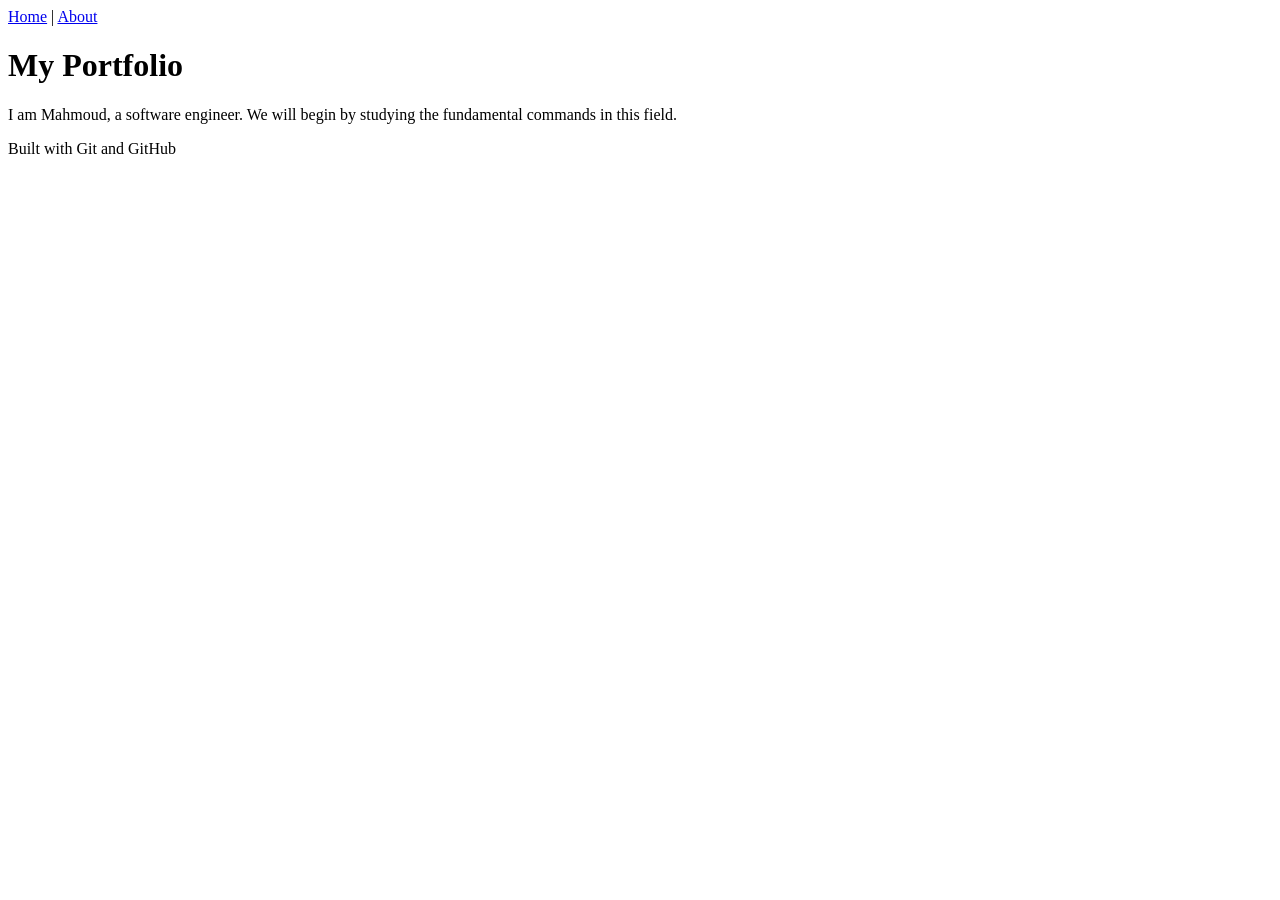
<file: index.html>
<!DOCTYPE html>
<html lang="en">
<head>
  <meta charset="UTF-8">

    <title>Portfolio - Combined Version</title>

</head>
<body>
  <nav>
    <a href="index.html">Home</a> |
    <a href="about.html">About</a>
  </nav>
  <h1>My Portfolio</h1>
  <p>I am Mahmoud, a software engineer. We will begin by studying the fundamental commands in this field.</p>
  <footer>
    <p>Built with Git and GitHub</p>
  </footer>
</body>
</html>
</file>
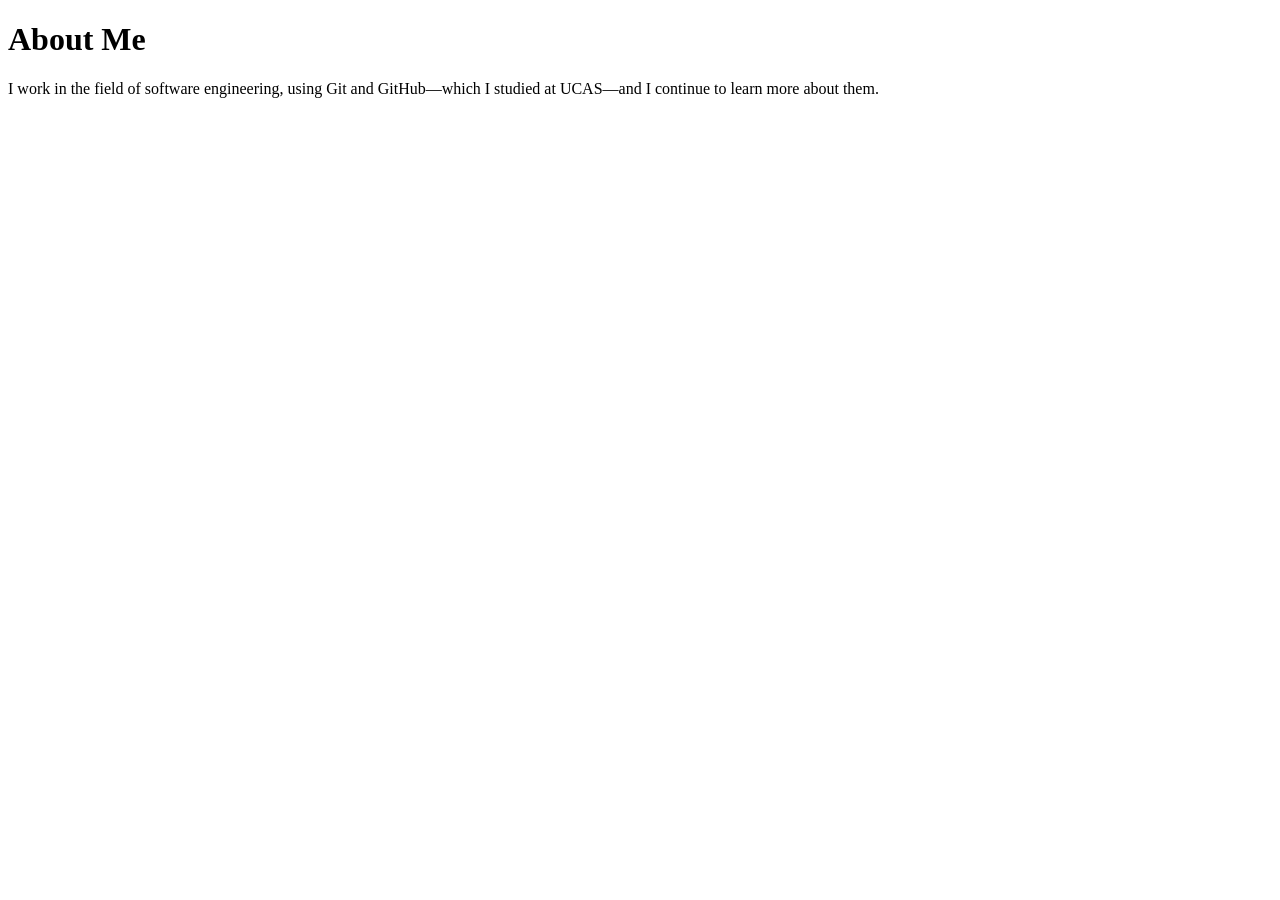
<file: about.html>
<!DOCTYPE html>
<html lang="en">
<head>
  <meta charset="UTF-8">
  <title>About the Engineer</title>
</head>
<body>
  <h1>About Me</h1>
  <p>I work in the field of software engineering, using Git and GitHub—which I studied at UCAS—and I continue to learn more about them.</p>
</body>
</html>
</file>
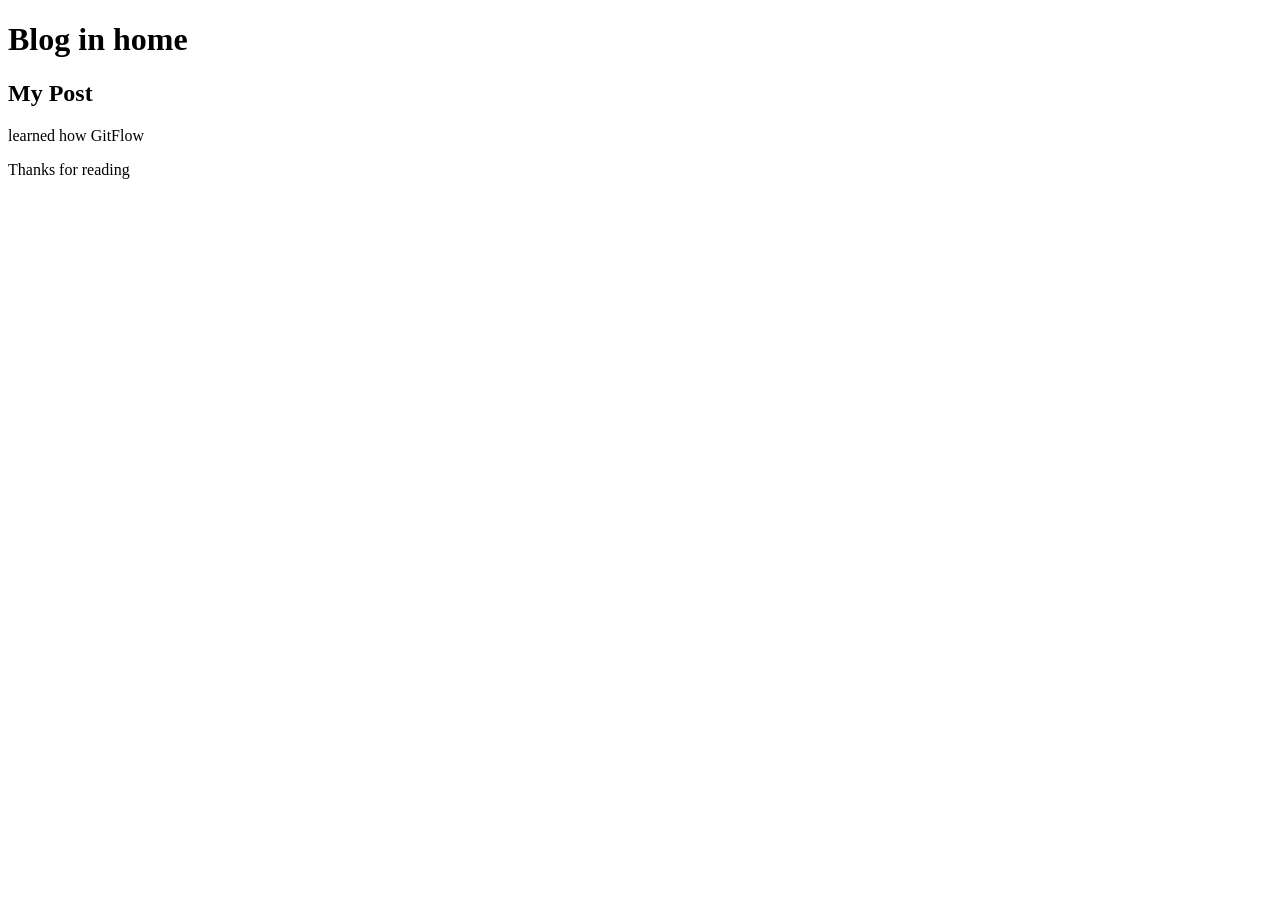
<file: blog.html>
<!DOCTYPE html>
<html lang="en">
<head>
  <meta charset="UTF-8">
  <title>Blog</title>
</head>
<body>
  <h1>Blog in home</h1>

    <article>
    <h2>My Post</h2>
    <p>learned how GitFlow</p>
  </article>

    <p>Thanks for reading</p>

</body>
</html>
</file>
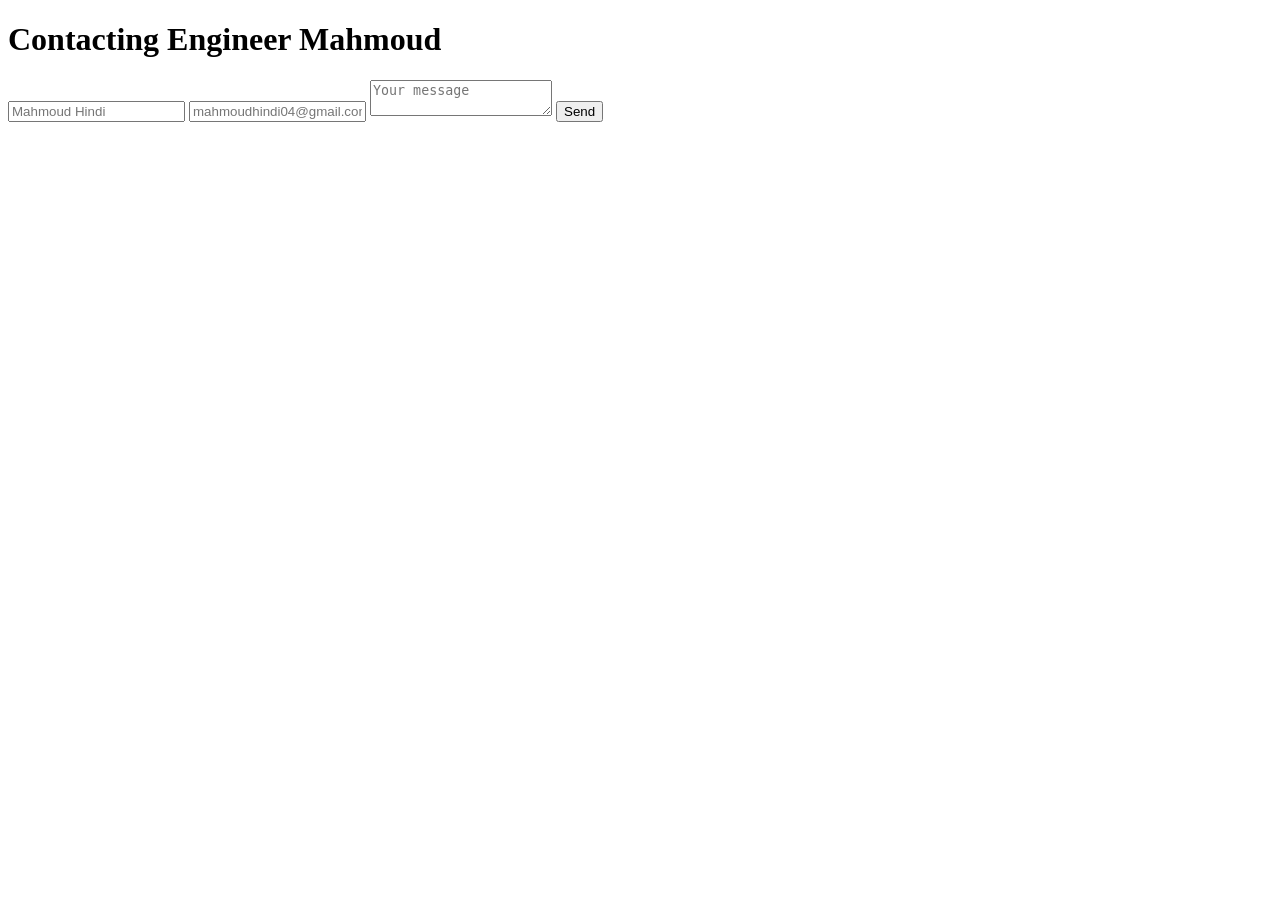
<file: contact.html>
<!DOCTYPE html>
<html lang="en">
<head>
  <meta charset="UTF-8">
  <title>Contact</title>
</head>
<body>
  <h1>Contacting Engineer Mahmoud</h1>
  <form>
    <input type="text" placeholder="Mahmoud Hindi">
    <input type="email" placeholder="mahmoudhindi04@gmail.com">
    <textarea placeholder="Your message"></textarea>
    <button type="submit">Send</button>
  </form>
</body>
</html>
</file>
